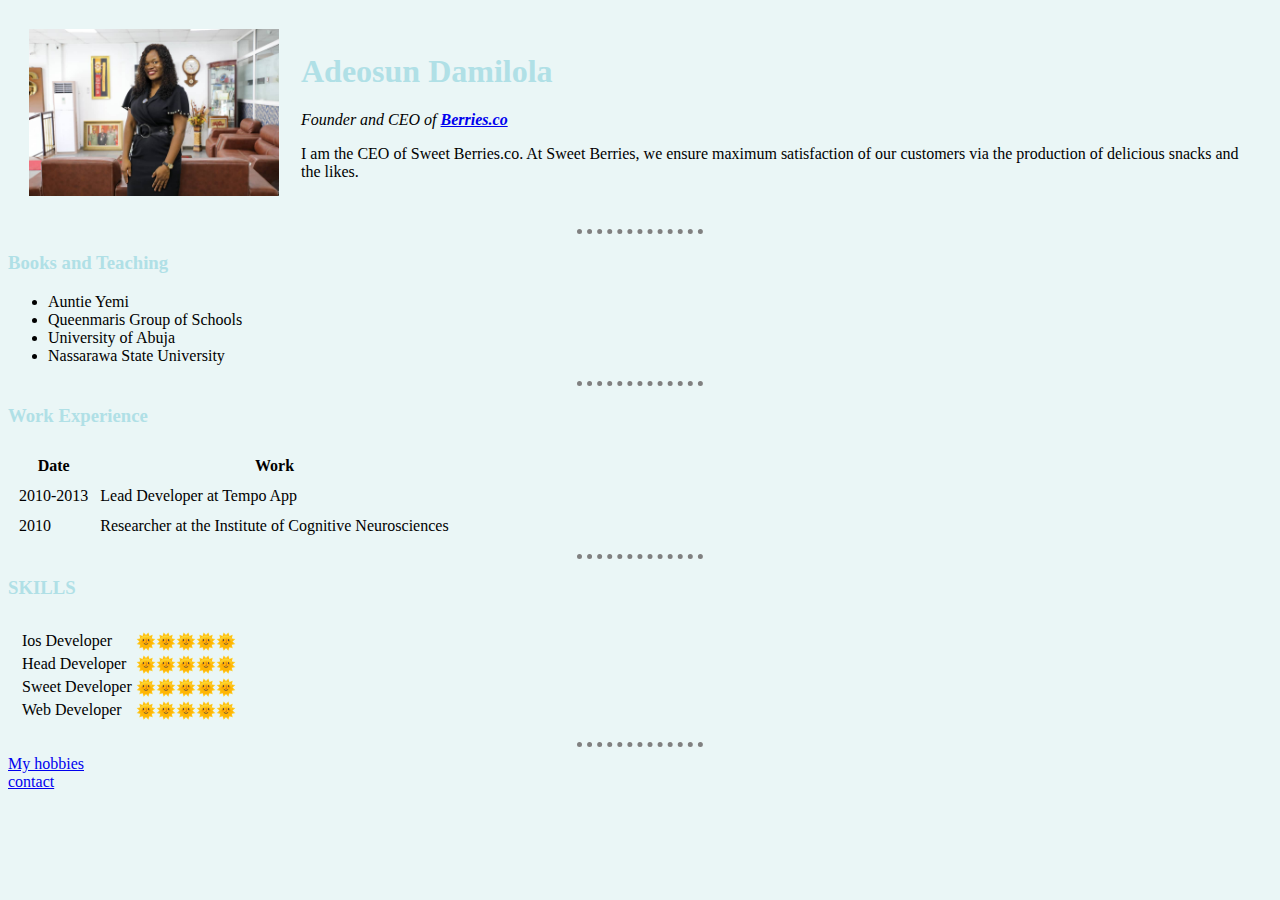
<file: index.html>
<!DOCTYPE html>
<html lang="en">
<head>
    <meta charset="UTF-8">
    <meta http-equiv="X-UA-Compatible" content="IE=edge">
    <meta name="viewport" content="width=device-width, initial-scale=1.0">
    <title>Damilola Personal site</title>
    <link rel="stylesheet" href="styles.css">
</head>
<body>
    <table cellspacing="20">
        <tr>
            <td><img src="Damilola.jpeg" alt="damilola profile picture" width="250"></td>
            <td><h1>Adeosun Damilola</h1>
                <p><em>Founder and CEO of <strong><a href="https://www.google.com">Berries.co</a></strong></em></p>
                <p>I am the CEO of Sweet Berries.co. At Sweet Berries, we ensure maximum satisfaction of our customers via the production of delicious snacks and the likes.</p>
            </td>
        </tr>
    </table>    
    <hr>
    <h3>Books and Teaching</h3>
    <ul>
        <li>Auntie Yemi</li>
        <li>Queenmaris Group of Schools</li>
        <li>University of Abuja</li>
        <li>Nassarawa State University</li>
    </ul>
    <hr>
    <h3>Work Experience</h3>
    <table cellspacing="10">
        <thead>
            <tr>
                <th>Date</th>
                <th>Work</th>
            </tr>
        </thead>
        <tbody>

        </tbody>
        <tr>
            <td>2010-2013</td>
            <td>Lead Developer at Tempo App</td>
        </tr>
        <tr>
            <td>2010</td>
            <td>Researcher at the Institute of Cognitive Neurosciences</td>
        </tr>
    </table>
    <hr>
    <h3>SKILLS</h3>
    <table cellspacing="10">
        <tr>
            <td>
                <table>
        <tr>
            <td>Ios Developer</td>
            <td>🌞🌞🌞🌞🌞</td>
        </tr>
        <tr>
            <td>Head Developer</td>
            <td>🌞🌞🌞🌞🌞</td>
        </tr>
        <tr>
            <td>Sweet Developer</td>
            <td>🌞🌞🌞🌞🌞</td>
        </tr>
        <tr>
            <td>Web Developer</td>
            <td>🌞🌞🌞🌞🌞</td>
        </tr>
    </table>
            </td>
            <td>

            </td>
        </tr>
    </table>
    <hr>
    <a href="hobbies.html">My hobbies</a><br>
    <a href="contact me.html">contact</a>
</body>
</html>
</file>
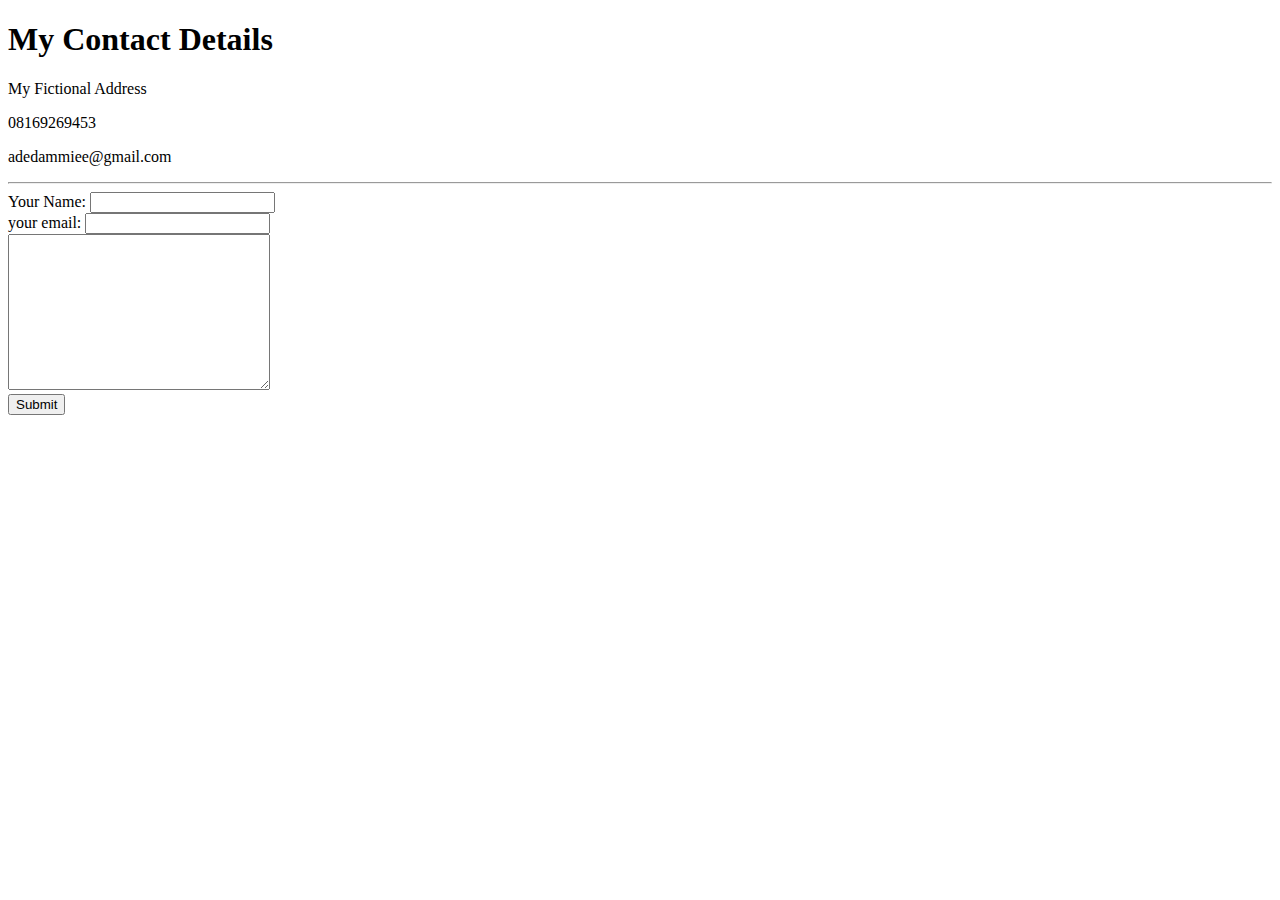
<file: contact me.html>
<!DOCTYPE html>
<html lang="en">
<head>
    <meta charset="UTF-8">
    <meta http-equiv="X-UA-Compatible" content="IE=edge">
    <meta name="viewport" content="width=device-width, initial-scale=1.0">
    <title>Contact Me</title>
</head>
<body>
    <h1>My Contact Details</h1>
    <p>My Fictional Address</p>
    <p>08169269453</p>
    <p>adedammiee@gmail.com</p>
    <hr>
    <form class="" action="mailto:adedammiee@gmail.com" method="post">
        <label for="Your Name:">Your Name:</label>
        <input type="text" name="your name" value=""><br>
        <label>your email:</label>
        <input type="email" name="your email"><br>
        <label for="Comment"></label>
        <textarea name="your message" rows="10" cols="30"></textarea><br>
        <input type="submit" name=""><br>
    </form>
</body>
</html>
</file>
<file: styles.css>
h1 {
    color:powderblue;
}
img:hover {
    background-color: gold;
}

.bacon {
    background-color: chartreuse;
}
body {
    background-color: #eaf6f6;
}
hr {
    border-style: none;
    border-top-style: dotted;
    height: 0px none none none;
    width: 10%;
    border-color: grey;
    border-width: 5px;
}
h3 {
    color: powderblue;
}
</file>
